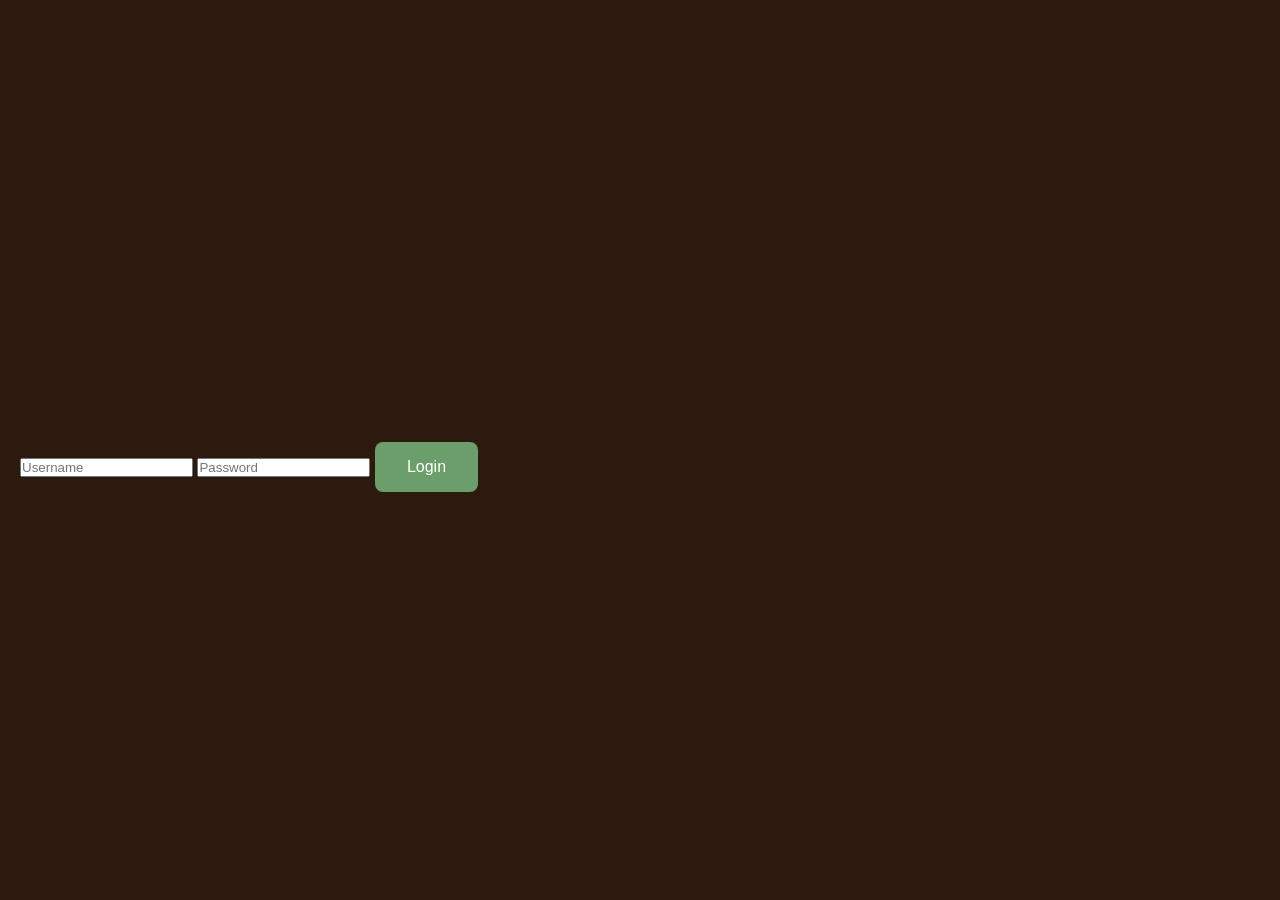
<file: frontend/login.html>
<!DOCTYPE html>
<html lang="en">
<head>
    <meta charset="UTF-8">
    <meta name="viewport" content="width=device-width, initial-scale=1.0">
    <title>Login Page</title>
    <link rel="stylesheet" href="css/styles.css">
</head>
<body>
    <form id="login-form">
        <h2>Login</h2>
        <input id="username" type="text" name="username" placeholder="Username" required>
        <input id="password" type="password" name="password" placeholder="Password" required>
        <button type="submit">Login</button>
    </form>
    <script src="js/login.js"></script>
</body>
</html>
</file>
<file: frontend/css/styles.css>
* {
    box-sizing: border-box;
    margin: 0;
    padding: 0;
}

body {
    font-family: -apple-system, BlinkMacSystemFont, "Segoe UI", Roboto, sans-serif;
    background: #2c1a0e;
    touch-action: manipulation; /* Prevents double-tap zoom */
    padding: 20px;
    justify-content: space-around;
    height:100vh;
    display: flex;
    flex-direction: column;
}

header {
    display: flex;
    justify-content: space-between;
    padding: 16px;
    color: #f5ede0;
}

.stage {
    display: flex;
    justify-content: space-around;
    flex: 1;
    gap: 16px;
    padding: 16px;
}

footer {
    display:flex;
    justify-content: right;
    padding: 16px;
    gap: 12px;
    
}

.selected {
    background-color: #6b9e6b;
    color: white
}

.menu, .modifiers, .cart {
    background: #f5ede0;
    border-radius: 12px;
    padding: 16px;
    flex: 1;
    overflow-y: auto;
}

table {
    width: 100%;
    border-collapse: collapse;
}

td {
    padding: 12px;
    border-bottom: 1px solid #ecddc8;
}

button {
    background-color: #6b9e6b;
    color: white;
    border: none;
    border-radius: 8px;
    padding: 16px 32px;
    font-size: 1rem;
    cursor: pointer;
}

button:hover {
    background-color: #5a8a5a;
}

h2 {
    color: #2c1a0e;
    margin-bottom: 12px;
    font-size: 1.2rem;
}

.cart {
    display: flex;
    flex-direction: column;
}

#cart-table {
    width: 100%;
}

.item-total {
    font-weight: bold;
    border-top: 1px solid #d4c4b0;
}

tr:hover:not(.selected) {
    background-color: #ecddc8;
}

td.mod_options {
    border: 1px solid #d4c4b0;
    border-radius: 6px;
    text-align: center;
    cursor: pointer;
}

#total-display {
    margin-top: auto;
    padding-top: 12px;
    font-size: 1.1rem;
    color: #2c1a0e;
    border-top: 2px solid #d4c4b0;
}

.cart-mod-price, .cart-mod-name {
    color: #a08878;
    font-size: 0.8rem;
    padding-left: 32px;
    border-bottom: none;
    opacity: 0.8;
    width: auto;
}

.cart-item-price {
    text-align: right;
}
</file>
